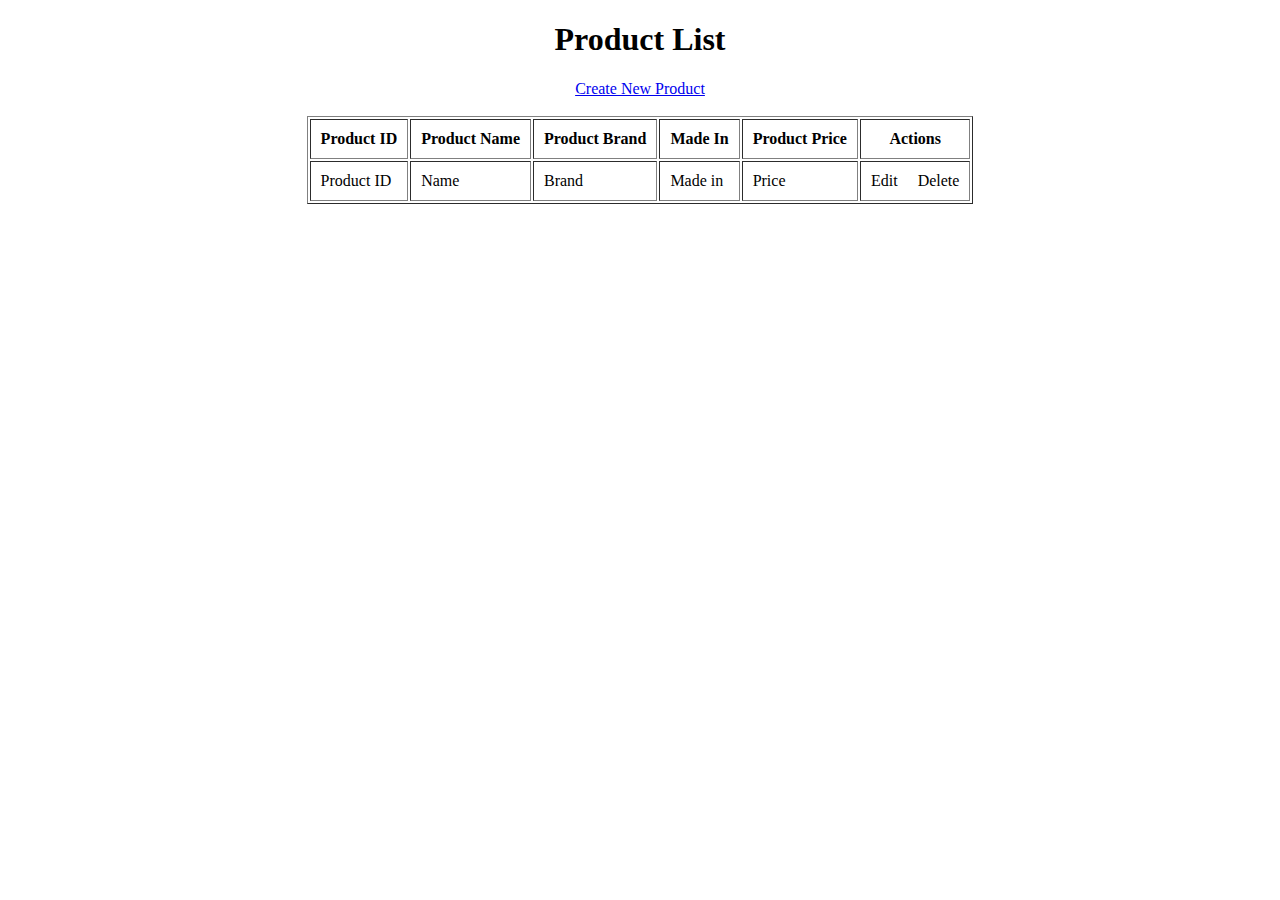
<file: DopangSpringBootMvcJpaThyLeafMySql/src/main/resources/templates/index.html>
<!DOCTYPE html>
<html xmlns="http://www.w3.org/1999/xhtml"
      xmlns:th="http://www.thymeleaf.org">
<head>
<meta charset="utf-8"/>
<title>Product Manager</title>
</head>
<body>
<div align="center">
    <h1>Product List</h1>
    <a href="new">Create New Product</a>
    <br/><br/>
    <table border="1" cellpadding="10">
        <thead>
            <tr>
                <th>Product ID</th>
                <th>Product Name</th>
                <th>Product Brand</th>
                <th>Made In</th>
                <th>Product Price</th>
                <th>Actions</th>
            </tr>
        </thead>
        <tbody>
            <tr th:each="product : ${listProducts}">
            	<td th:text="${product.productId}">Product ID</td>
                <td th:text="${product.productName}">Name</td>
                <td th:text="${product.brandName}">Brand</td>
                <td th:text="${product.madeIn}">Made in</td>
                <td th:text="${product.productPrice}">Price</td>
                <td>
                	<a th:href="@{'/edit/' + ${product.productId}}"> Edit</a>
                	&nbsp;&nbsp;&nbsp;
                	<a th:href="@{'/delete/' + ${product.productId}}">Delete</a>
                </td>
            </tr>
        </tbody>
    </table>
</div>    
</body>
</html>
</file>
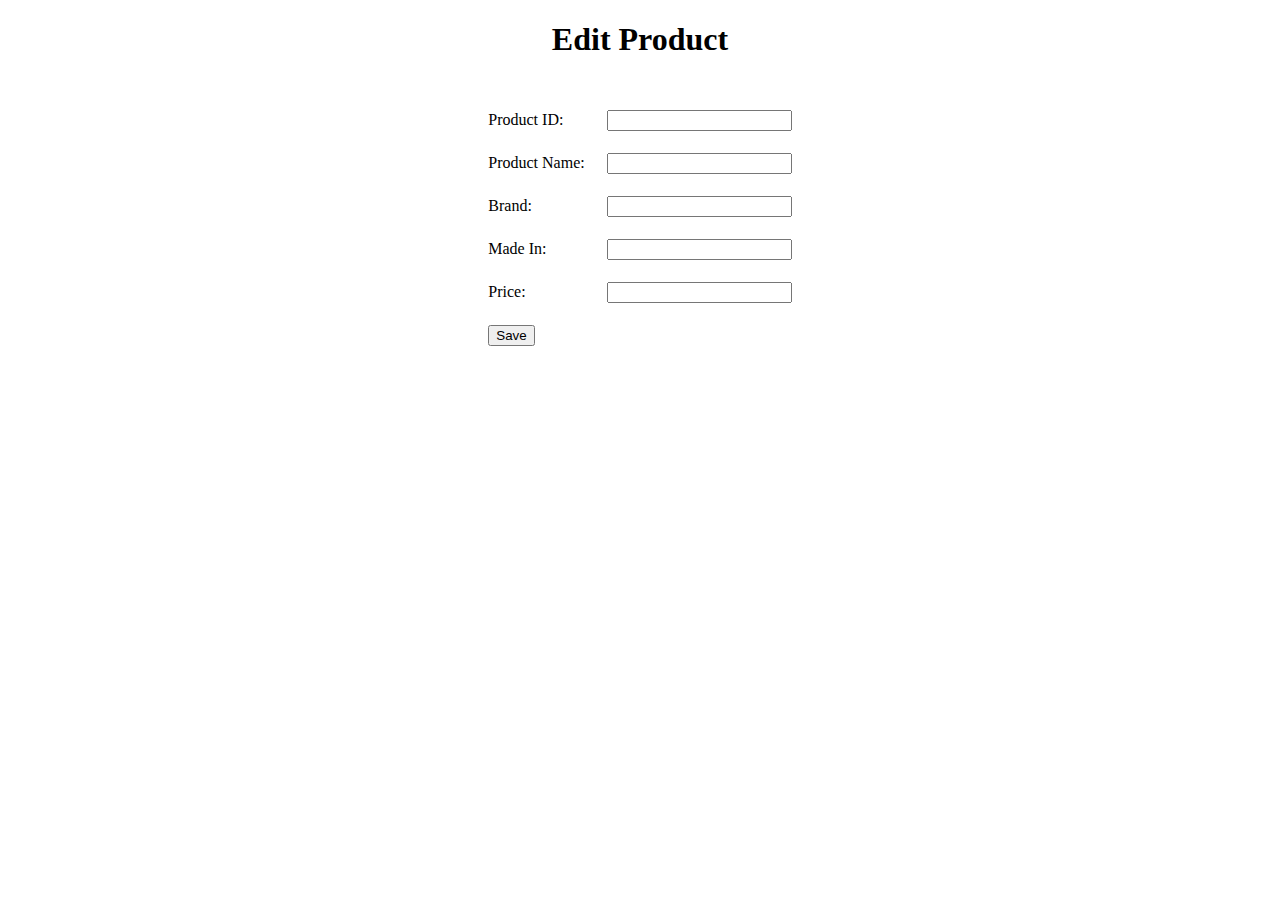
<file: DopangSpringBootMvcJpaThyLeafMySql/src/main/resources/templates/edit_product.html>
<!DOCTYPE html>
<html xmlns="http://www.w3.org/1999/xhtml"
	xmlns:th="http://www.thymeleaf.org">
<head>
<meta charset="utf-8" />
<title>Edit Product</title>
</head>
<body>
	<div align="center">
		<h1>Edit Product</h1>
		<br />
		<form action="#" th:action="@{/save}" th:object="${product}"
			method="post">

			<table border="0" cellpadding="10">
				<tr>				
					<td>Product ID:</td>
					<td>
						<input type="text" th:field="*{productId}" readonly="readonly" />
					</td>
				</tr>			
				<tr>				
					<td>Product Name:</td>
					<td>
						<input type="text" th:field="*{productName}" />
					</td>
				</tr>
				<tr>
					<td>Brand:</td>
					<td><input type="text" th:field="*{brandName}" /></td>
				</tr>
				<tr>
					<td>Made In:</td>
					<td><input type="text" th:field="*{madeIn}" /></td>
				</tr>
				<tr>
					<td>Price:</td>
					<td><input type="text" th:field="*{productPrice}" /></td>
				</tr>								
				<tr>
					<td colspan="2"><button type="submit">Save</button> </td>
				</tr>
			</table>
		</form>
	</div>
</body>
</html>
</file>
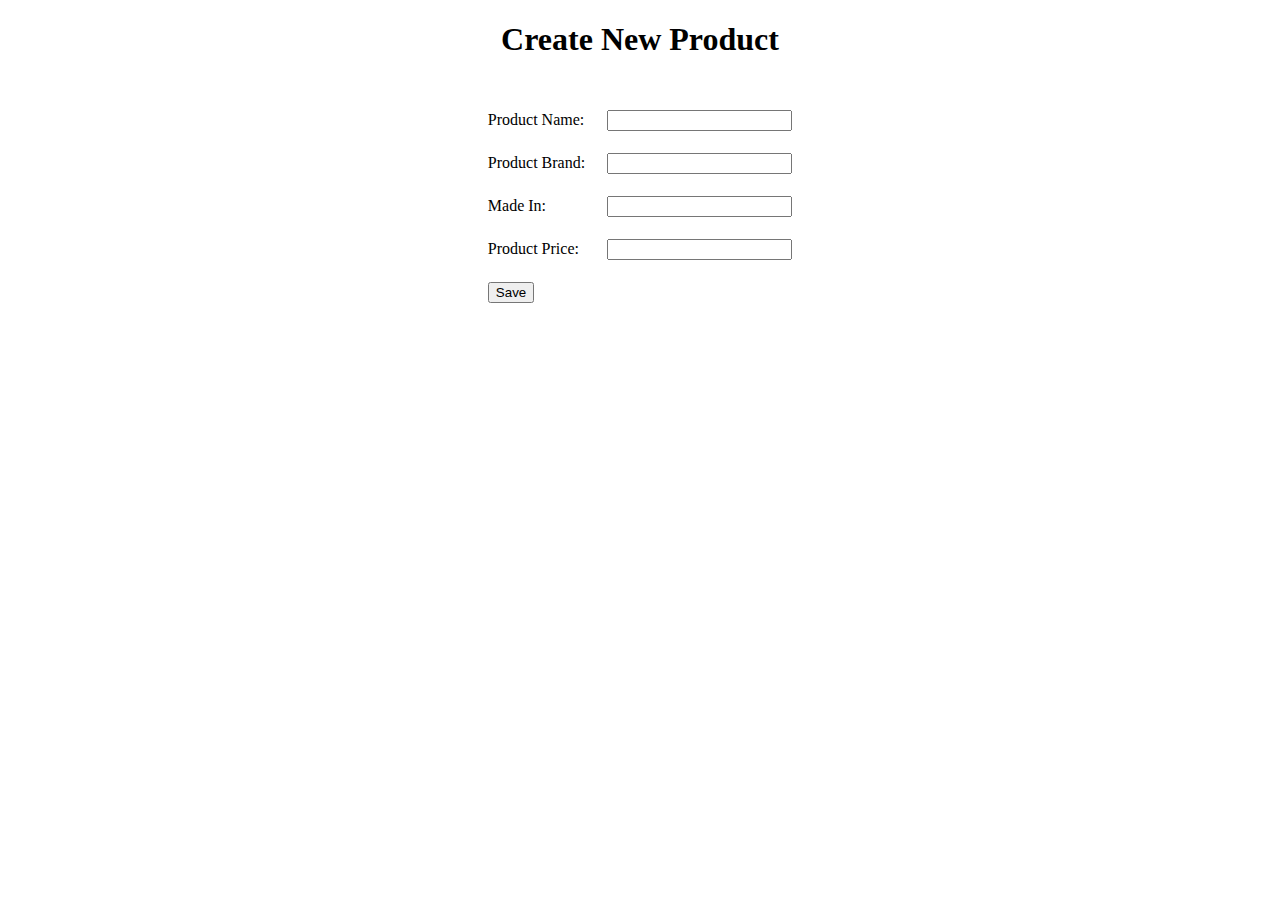
<file: DopangSpringBootMvcJpaThyLeafMySql/src/main/resources/templates/new_product.html>
<!DOCTYPE html>
<html xmlns="http://www.w3.org/1999/xhtml"
	xmlns:th="http://www.thymeleaf.org">
<head>
<meta charset="utf-8" />
<title>Create New Product</title>
</head>
<body>
	<div align="center">
		<h1>Create New Product</h1>
		<br />
		<form action="#" th:action="@{/save}" th:object="${product}"
			method="post">

			<table border="0" cellpadding="10">
				<tr>
					<td>Product Name:</td>
					<td><input type="text" th:field="*{productName}" /></td>
				</tr>
				<tr>
					<td>Product Brand:</td>
					<td><input type="text" th:field="*{brandName}" /></td>
				</tr>
				<tr>
					<td>Made In:</td>
					<td><input type="text" th:field="*{madeIn}" /></td>
				</tr>
				<tr>
					<td>Product Price:</td>
					<td><input type="text" th:field="*{productPrice}" /></td>
				</tr>								
				<tr>
					<td colspan="2"><button type="submit">Save</button> </td>
				</tr>
			</table>
		</form>
	</div>
</body>
</html>
</file>
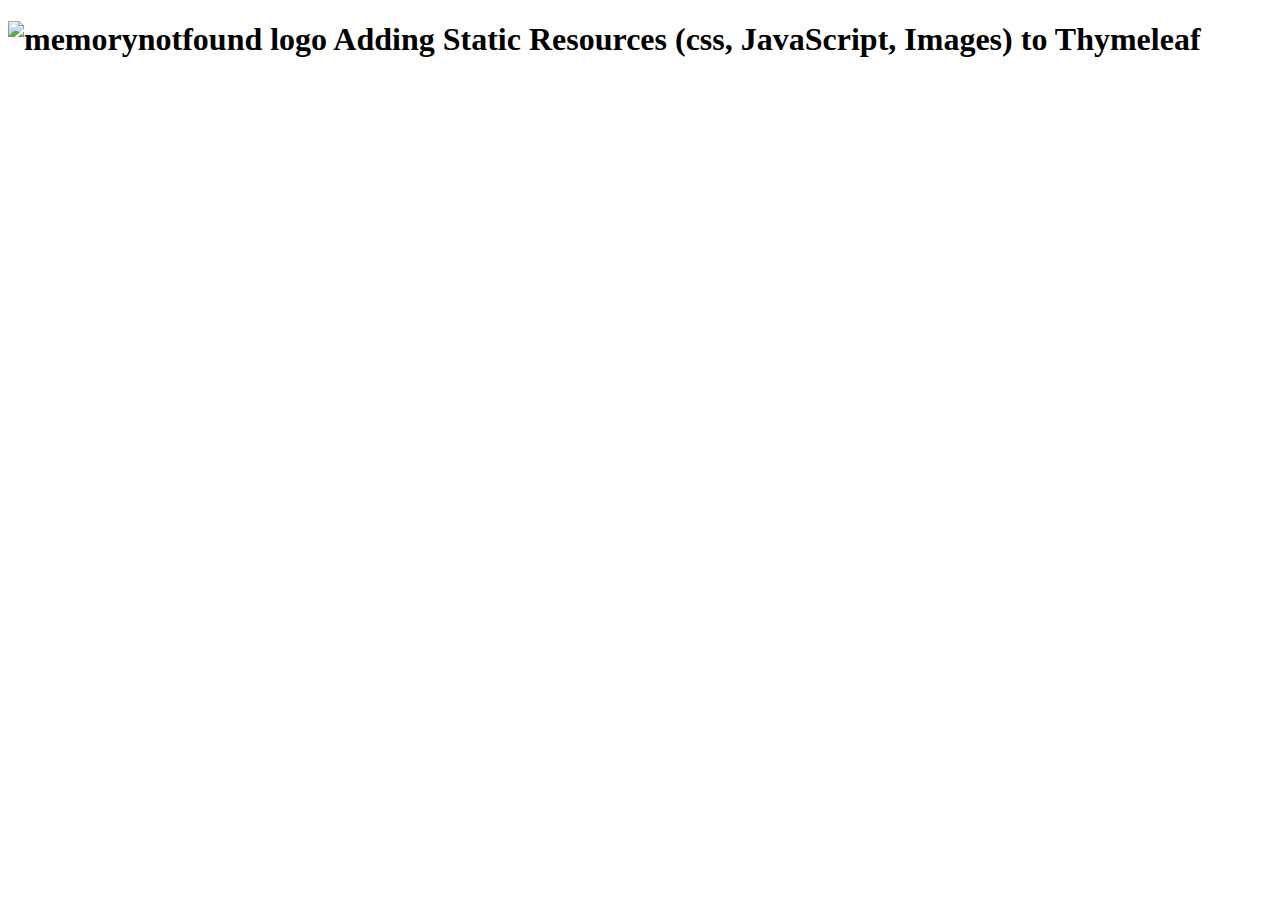
<file: equitytrading/src/main/resources/templates/home.html>
<!DOCTYPE html>
<html xmlns:th="http://www.thymeleaf.org">
<head>
    <meta charset="utf-8"/>
    <meta http-equiv="X-UA-Compatible" content="IE=edge"/>
    <meta name="viewport" content="width=device-width, initial-scale=1"/>

    <!-- include css in the header -->
    <link rel="stylesheet" type="text/css" th:href="@{/webjars/bootstrap/3.3.7/css/bootstrap.min.css}"/>
    <link rel="stylesheet" type="text/css" th:href="@{/css/style.css}"/>

    <title>Adding Static Resources (css, JavaScript, Images) to Thymeleaf</title>
</head>
<body>

    <div class="container">
        <h1>
            <!-- include image from static resources -->
            <img th:src="@{/image/login.png}" alt="memorynotfound logo"/>
            Adding Static Resources (css, JavaScript, Images) to Thymeleaf
        </h1>
    </div>

    <!-- include javascript in the footer -->
    <script type="text/javascript" th:src="@{/webjars/jquery/3.2.1/jquery.min.js/}"></script>
    <script type="text/javascript" th:src="@{/webjars/bootstrap/3.3.7/js/bootstrap.min.js}"></script>
    <script type="text/javascript" th:src="@{/script/lib.js}"></script>

</body>
</html>
</file>
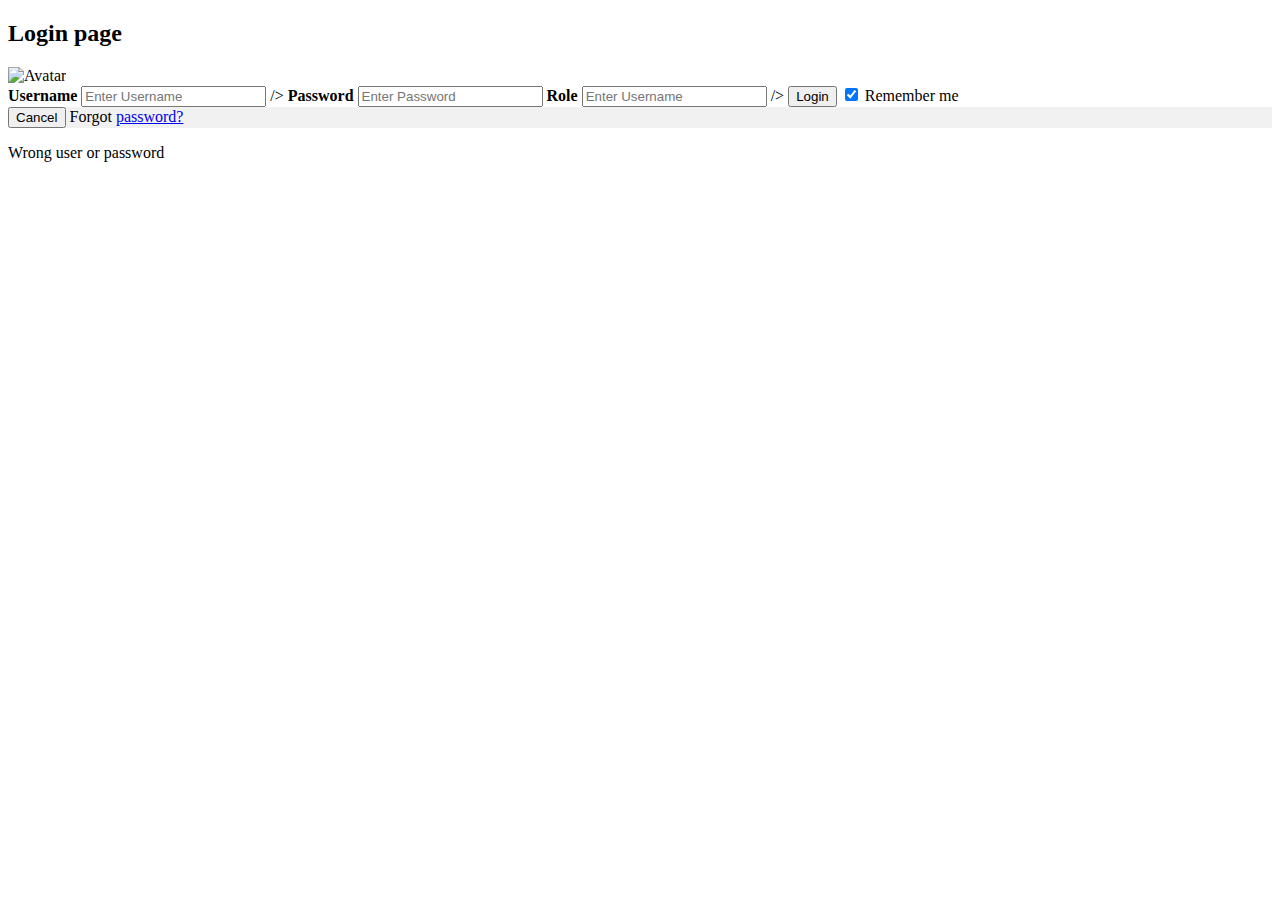
<file: equitytrading/src/main/resources/templates/login.html>
<!DOCTYPE html>
<html xmlns:th="http://www.thymeleaf.org">
<head>
<link rel="stylesheet" type="text/css" th:href="@{/css/style.css}"/>
<title>Login page</title>
<!-- <link th:href="@{/public/style.css}" rel="stylesheet" /> -->
</head>
<body>
	<div id="container">
		<h2>Login page</h2>
<!-- 		<form th:action="@{/login.html}" method="post"> -->
		<form action="#" th:action="@{/createUser}" th:object="${userDTO}" method="post">
			<div class="imgcontainer">
				<img th:src="@{/image/user.png}" alt="Avatar" class="avatar"/>
			</div>

			<div class="container">
				<label for="uname"><b>Username</b></label> 
				<input type="text" th:field="*{userName}" placeholder="Enter Username" name="uname" required> />
				
				<label for="psw"><b>Password</b></label> 
				<input type="password" th:field="*{password}" placeholder="Enter Password" name="psw" required>
				
				<label for="role"><b>Role</b></label> 
				<input type="text" th:field="*{role}" placeholder="Enter Username" name="uname" required> />

				<button type="submit">Login</button>
				<label> <input type="checkbox" checked="checked" name="remember"> Remember me </label>
			</div>

			<div class="container" style="background-color: #f1f1f1">
				<button type="button" class="cancelbtn">Cancel</button>
				<span class="psw">Forgot <a href="#">password?</a></span>
			</div>
		</form>
		<p th:if="${loginError}" class="error">Wrong user or password</p>
	</div>
</body>
</html>
</file>
